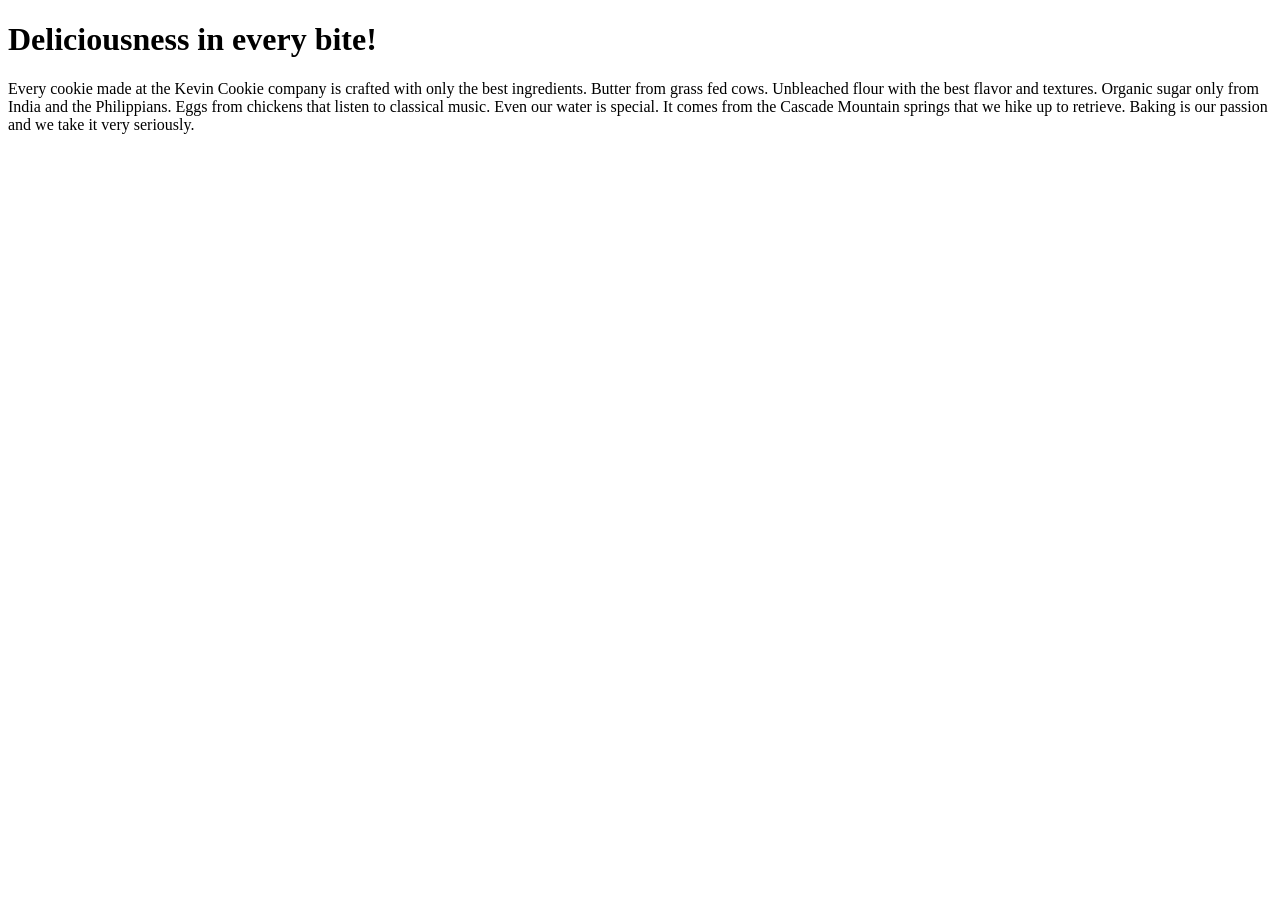
<file: index.htm>
<!DOCTYPE html>
<html>
<body>

<h1>Deliciousness in every bite!</h1>

<p>Every cookie made at the Kevin Cookie company is crafted with only the best ingredients. Butter from grass fed cows. Unbleached flour with the best flavor and textures. Organic sugar only from India and the Philippians. Eggs from chickens that listen to classical music. Even our water is special. It comes from the Cascade Mountain springs that we hike up to retrieve. Baking is our passion and we take it very seriously.</p>


</body>
</html>
</file>
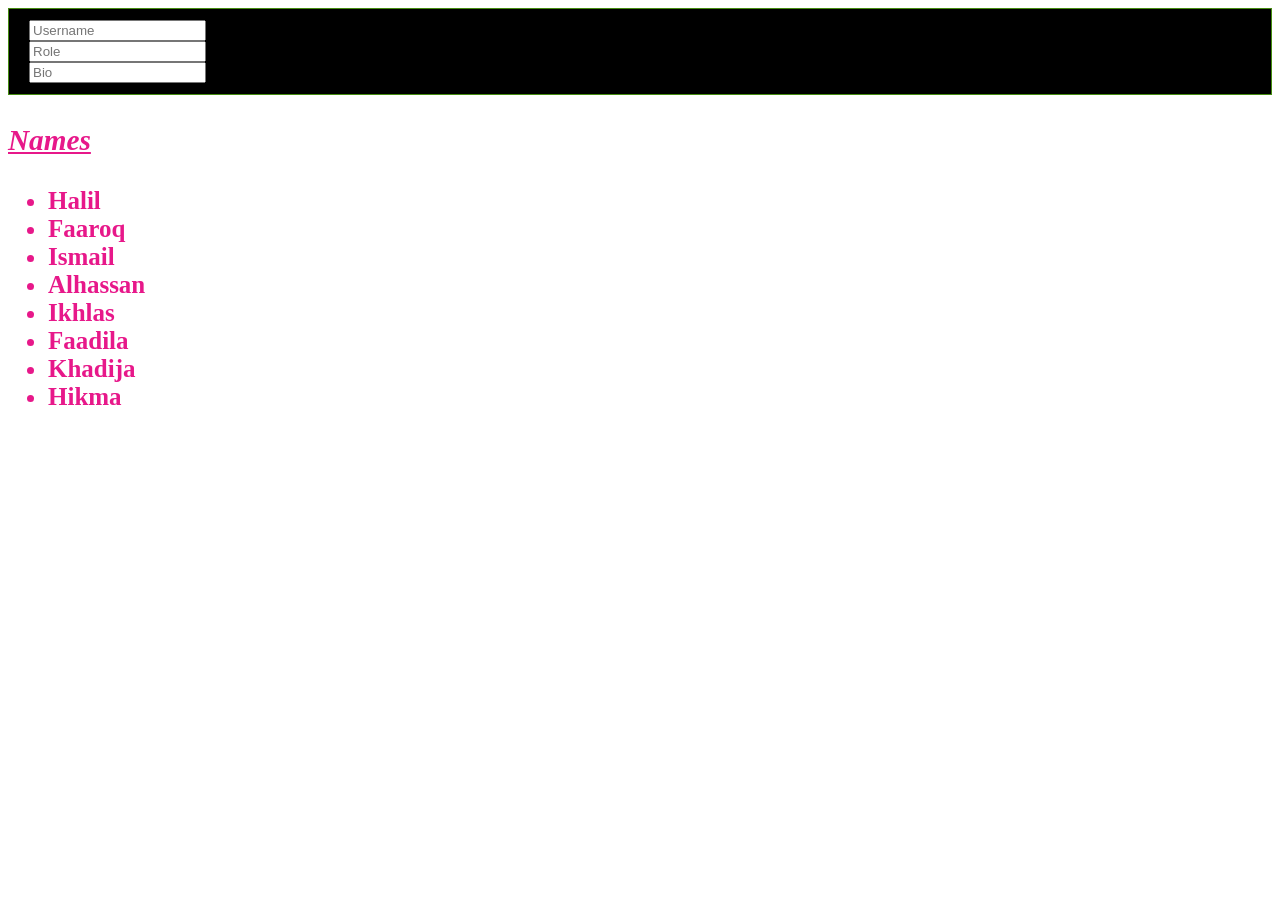
<file: index.html>
<!DOCTYPE html>
<link rel="stylesheet" href="index.css">
<div class="mydiv">
<input type="text" placeholder="Username"> <br>
<input type="text" placeholder="Role"> <br>
<input type="text" placeholder="Bio"></div>

<h3>Names</h3>
        <ul>
            <li>Halil</li>
            <li>Faaroq</li>
            <li>Ismail</li>
            <li>Alhassan</li>
            <li>Ikhlas</li>
            <li>Faadila</li>
            <li>Khadija</li>
            <li>Hikma</li>
        </ul>
</file>
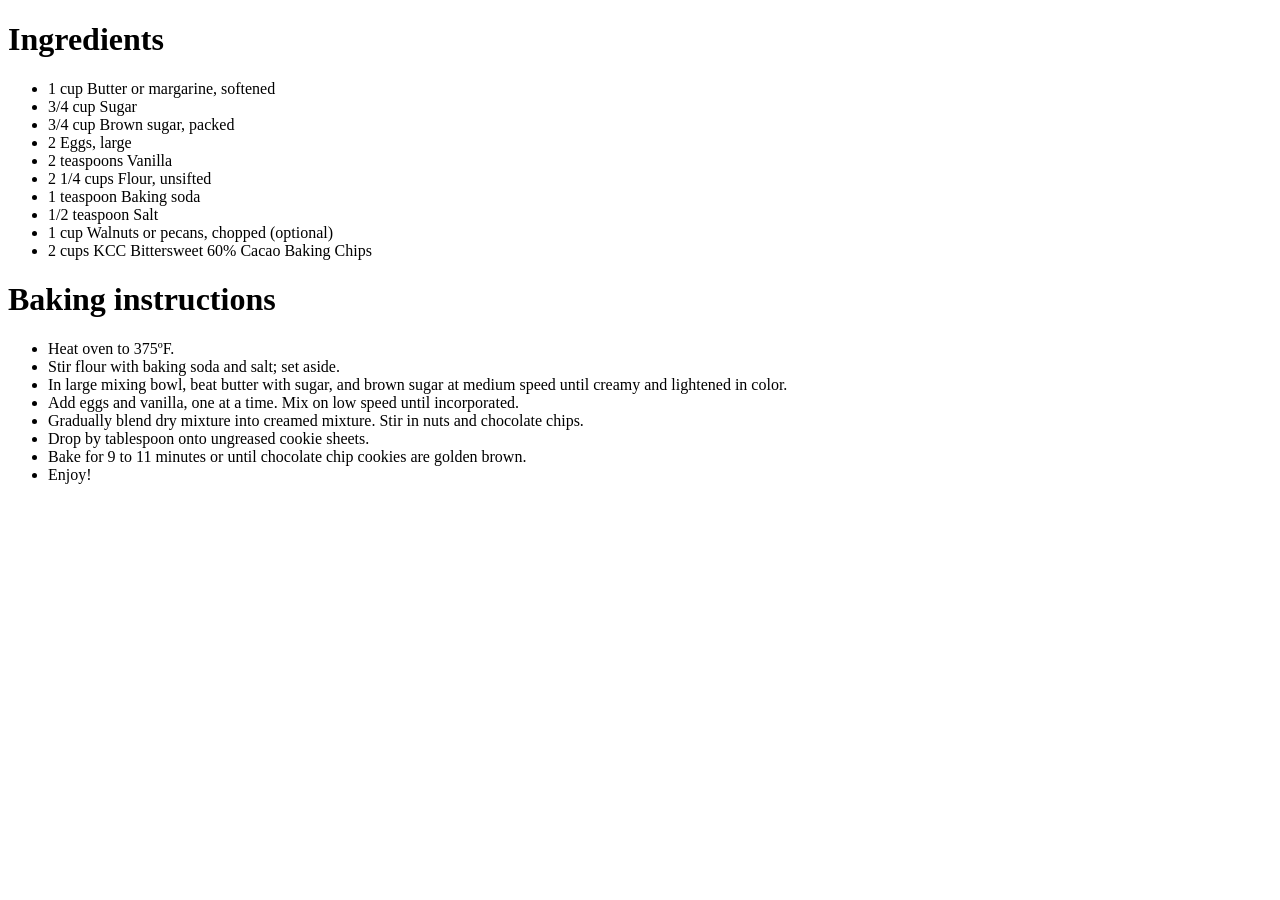
<file: secret recipe.htm>
<!DOCTYPE html>
<html>
<body>

<h1>Ingredients</h1>
<ul>
<li>1 cup Butter or margarine, softened</li>
<li>3/4 cup Sugar</li>
<li>3/4 cup Brown sugar, packed</li>
<li>2 Eggs, large</li>
<li>2 teaspoons Vanilla</li>
<li>2 1/4 cups Flour, unsifted</li>
<li>1 teaspoon Baking soda</li>
<li>1/2 teaspoon Salt</li>
<li>1 cup Walnuts or pecans, chopped (optional)</li>
<li>2 cups KCC Bittersweet 60% Cacao Baking Chips</li>
</ul>
<h1>Baking instructions</h1>
<ul>
<li>Heat oven to 375ºF.</li>
<li>Stir flour with baking soda and salt; set aside.</li>
<li>In large mixing bowl, beat butter with sugar, and brown sugar at medium speed until creamy and lightened in color.</li>
<li>Add eggs and vanilla, one at a time. Mix on low speed until incorporated.</li>
<li>Gradually blend dry mixture into creamed mixture. Stir in nuts and chocolate chips.</li>
<li>Drop by tablespoon onto ungreased cookie sheets.</li>
<li>Bake for 9 to 11 minutes or until chocolate chip cookies are golden brown.</li>
<li>Enjoy!</li>
</ul>

</body>
</html>
</file>
<file: index.css>
body {
    color: rgb(231, 24, 138);
    font-size: 25px;
    font-weight: 700;
}

h3{
    text-decoration: underline;
    font-style: italic;
    font-family: serif; /*serif is the default font*/
}


.mydiv{
    background-color: #000;
    border: 1px solid #468c11;
    color: yellow;
    padding: 11px 20px;
    font-size: 15px; 
    cursor: pointer;
}
</file>
